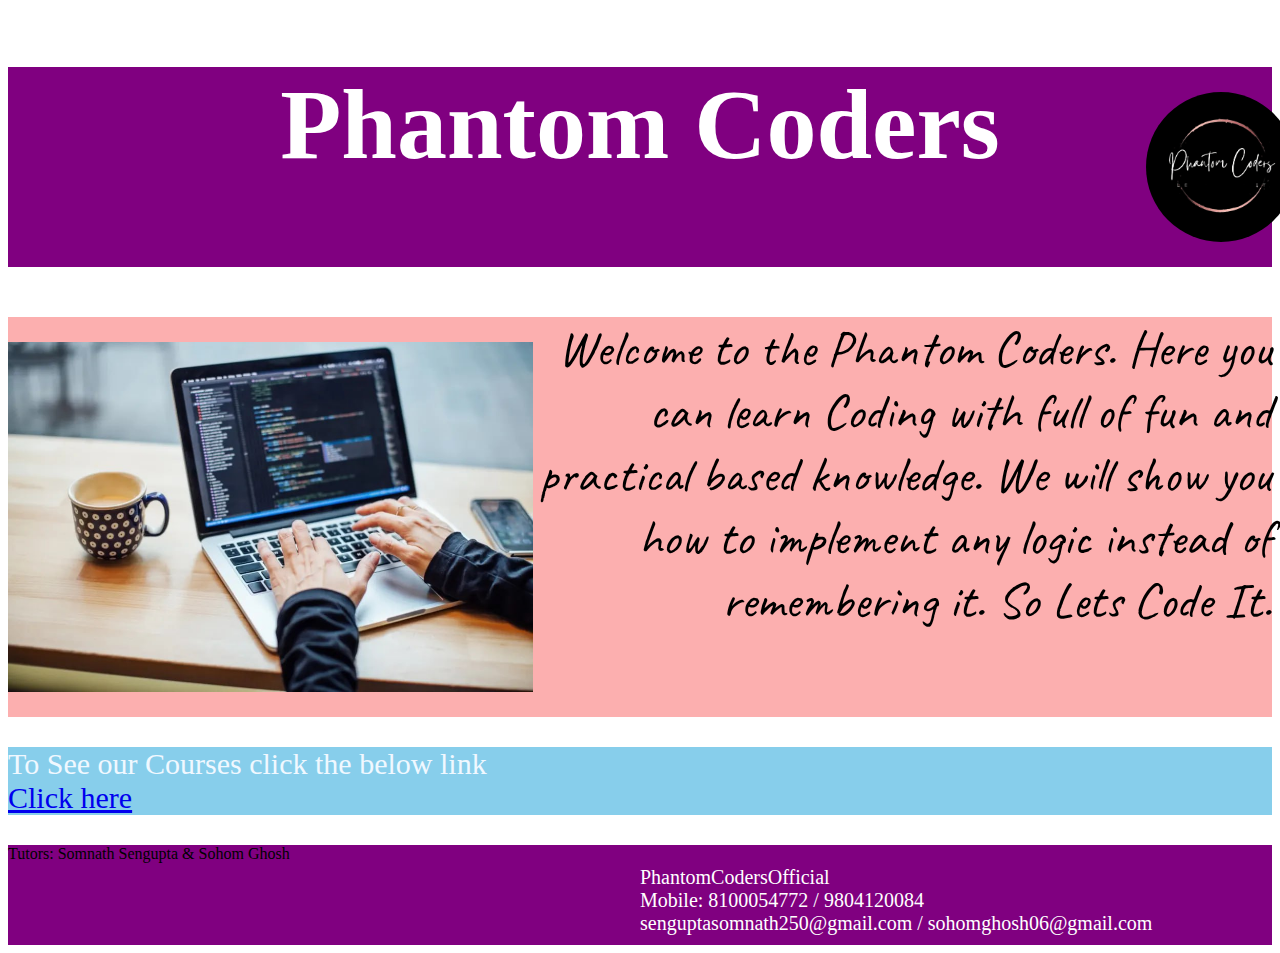
<file: Index.html>
<!DOCTYPE html>
<html lang="en">
    <head>
        <meta charset="UTF=8"/>
        <title>Phantom Coders</title>
        <link
        rel="stylesheet"
        href="./style.css"
        />
        <link rel="preconnect" href="https://fonts.googleapis.com">
<link rel="preconnect" href="https://fonts.gstatic.com" crossorigin>
<link href="https://fonts.googleapis.com/css2?family=Caveat&display=swap" rel="stylesheet">
    </head>
    <body>
        <div id="head">
            <div id="logo">
                <img id="logo" src="./Images/Phantom Coders.png" alt="Phantom Coders">
            </div>
            <div class="heading">
                <h1>
                    Phantom Coders
                </h1>
            </div>
        </div>
        <div class="Base">
            <img class="Base" src="./Images/Coding.png" />
            <p class="Base">Welcome to the Phantom Coders. Here you can learn Coding with full of fun and practical based knowledge. We will show you how to implement any logic instead of remembering it. So Lets Code It.</p>
        </div>
        <div class="Cources">
            <p class="Cources">
                To See our Courses click the below link<br />
                <a href="./Pages/index2.html">Click here</a>

            </p>
        </div>
        <footer id="one">
             <p>PhantomCodersOfficial<br />
             Mobile: 8100054772 / 9804120084<br />
             senguptasomnath250@gmail.com / sohomghosh06@gmail.com</p>
             Tutors: Somnath Sengupta & Sohom Ghosh
        </footer>
        
    </body>
</html>
</file>
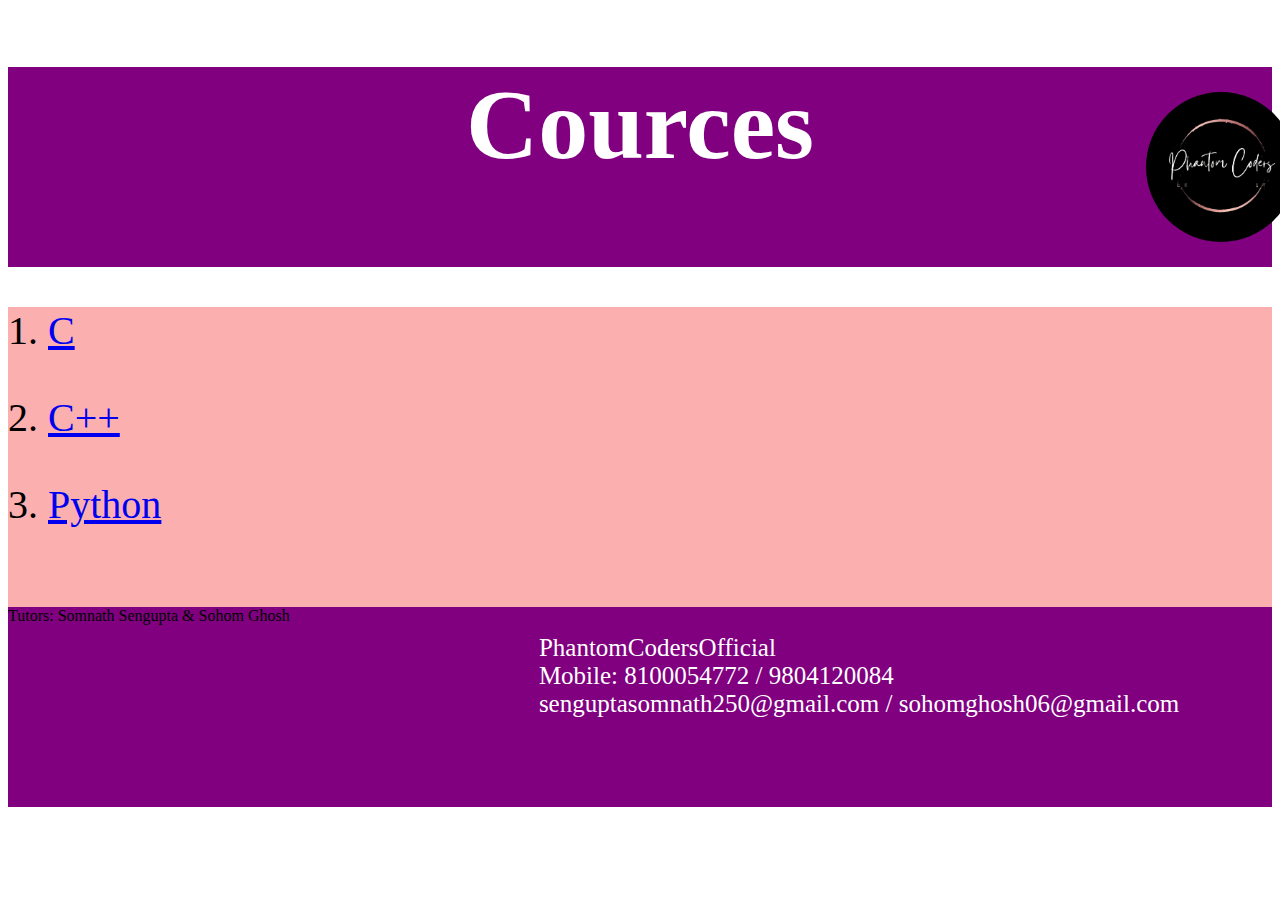
<file: Pages/index2.html>
<!DOCTYPE html>
<html lang="en">
    <head>
        <meta charset="UTF-8"/>
        <title>Phantom Coders</title>
        <link
        rel="stylesheet"
        href="./style2.css"
        />
    </head>
    <body>
        <div id="head">
            <div id="logo">
                <img id="logo" src="../Images/Phantom Coders.png" alt="Phantom Coders">
            </div>
            <div class="heading">
                <h1>
                    Cources
                </h1>
            </div>
        </div>
        <diV class="list">
            <ol>
                <li>
                    <a class="c" href="./index3.html">
                        <p>C</p>
                    </a>
                </li>
                <li>
                    <a class="c" href="./index4.html">
                        <p>C++</p>
                    </a>
                </li>
                <li>
                    <a class="c" href="./index5.html">
                        <p>Python</p>
                    </a>
                </li>

            </ol>
        </diV>
        <footer id="one">
            <p>PhantomCodersOfficial<br />
                Mobile: 8100054772 / 9804120084<br />
                senguptasomnath250@gmail.com / sohomghosh06@gmail.com</p>
                Tutors: Somnath Sengupta & Sohom Ghosh
       </footer>
    </body>
</html>
</file>
<file: style.css>
#head{
    background-color: purple;
    height: 200px;
    position: relative;
    border: 0%;
    margin: 0%;
    padding: 0%;
}
div[id="logo"]{
   background-color: black;
    height: 150px;
    width: 150px;
    border-radius: 50%;
    position: absolute;
    top: 25px;
    left:90%;
    border: 0%;
    margin: 0%;
    padding: 0%;
   }
img[id="logo"]{
    height: 150px;
    width: 150px;
    border-radius: 50%;
}
.heading{
     color: white ;
     text-align: center;
     font-size: 50px;
}
div[class="Base"]{
    background-color: rgb(252, 175, 175);
    height: 400px;
    position: relative;
    border: 0%;
    margin: 0%;
    padding: 0%;
}
img[class="Base"]{
    height: 350px;
    float: left;
    position: relative;
    top: 25px;
}
p[class="Base"]{
    font-size: 50px;
    text-align: right;
    font-family: 'Caveat', cursive;

}
div[class="Cources"]{
    background-color: skyblue;
    border: 0%;
    margin: 0%;
    padding: 0%;
}
p[class="Cources"]{
    font-size: 30px;
    color:aliceblue;
}
footer[id="one"]{
    background-color: purple;
    height: 100px;
    width: auto;
    border: 0%;
    margin: 0%;
    padding: 0%;
    position: relative;
}
#one>p{
    font-size: 20px;
    color: white;
    position: absolute;
    left:50%;
    top:1%;
}
</file>
<file: Pages/style2.css>
#head{
    background-color: purple;
    height: 200px;
    position: relative;
    border: 0%;
    margin: 0%;
    padding: 0%;
}
div[id="logo"]{
    background-color: black;
    height: 150px;
    width: 150px;
    border-radius: 50%;
    position: absolute;
    top: 25px;
    left:90%;
    border: 0%;
    margin: 0%;
    padding: 0%;
   }
img[id="logo"]{
    height: 150px;
    width: 150px;
    border-radius: 50%;
}
.heading{
     color: white ;
     text-align: center;
     font-size: 50px;
}
.list{
    background-color: rgb(252, 175, 175);
    height: 300px;
}
li{
    font-size: 40px;
}
footer[id="one"]{
    background-color: purple;
    height: 200px;
    width: auto;
    border: 0%;
    margin: 0%;
    padding: 0%;
    position: relative;
}
#one>p{
    font-size: 25px;
    color: white;
    position: absolute;
    left:42%;
    top:1%;
}
</file>
